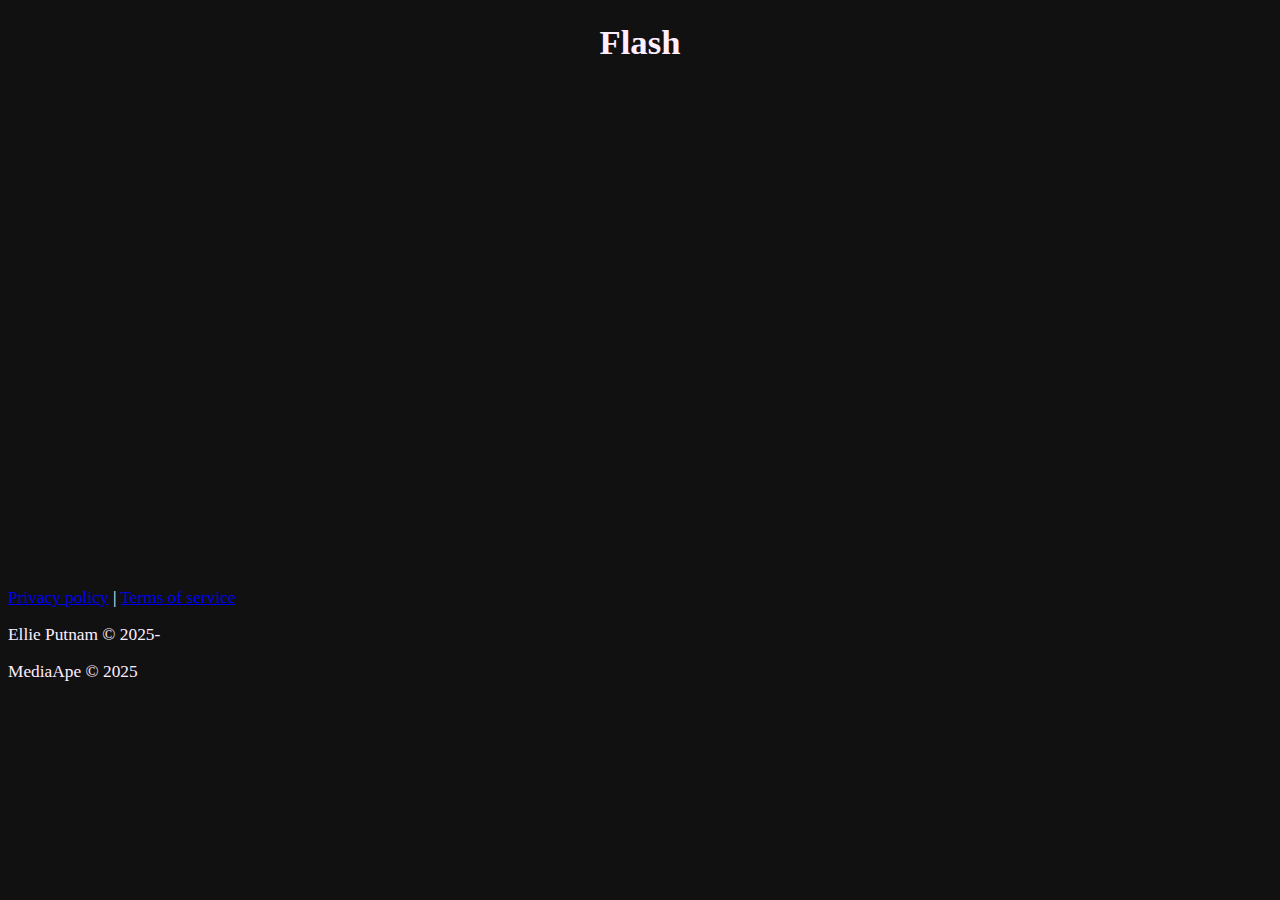
<file: flash.html>
<!DOCTYPE html>
<html lang="en">
    <head>
        <meta charset="UTF-8">
        <meta name="viewport" content="width=device-width, initial-scale=1.0">
        <script src="js/jq.js"></script>
        <script src="js/main.js"></script>
        <link rel="stylesheet" href="style.css">
        <title>Hyöty</title>
    </head>
    <body>
        <div id="content">
            <div id="header">
                <h1>Flash</h1>
                <p id="quote" class="quote"></p>
            </div>
            <object width="720" height="480">
                <param id="abc" name="movie" value="game.swf">
                <embed id="edu" src="" width="720" height="480">
                </embed>
            </object>
            <div id="footer">
                <p><a href="privacy.html" target="_blank" rel="noopener noreferrer">Privacy policy</a> | <a href="tos.html" target="_blank" rel="noopener noreferrer">Terms of service</a></p>
                <p>Ellie Putnam © 2025-</p>
                <p>MediaApe © 2025</p>
            </div>
        </div>
        <script>
            const params = new URLSearchParams(document.location.search);
            const edu = atob(params.get("g"));
            $("#edu").attr("src") = `edu/swf/${edu}`;
            $("#edu").attr("value") = `edu/swf/${edu}`;
        </script>
    </body>
</html>
</file>
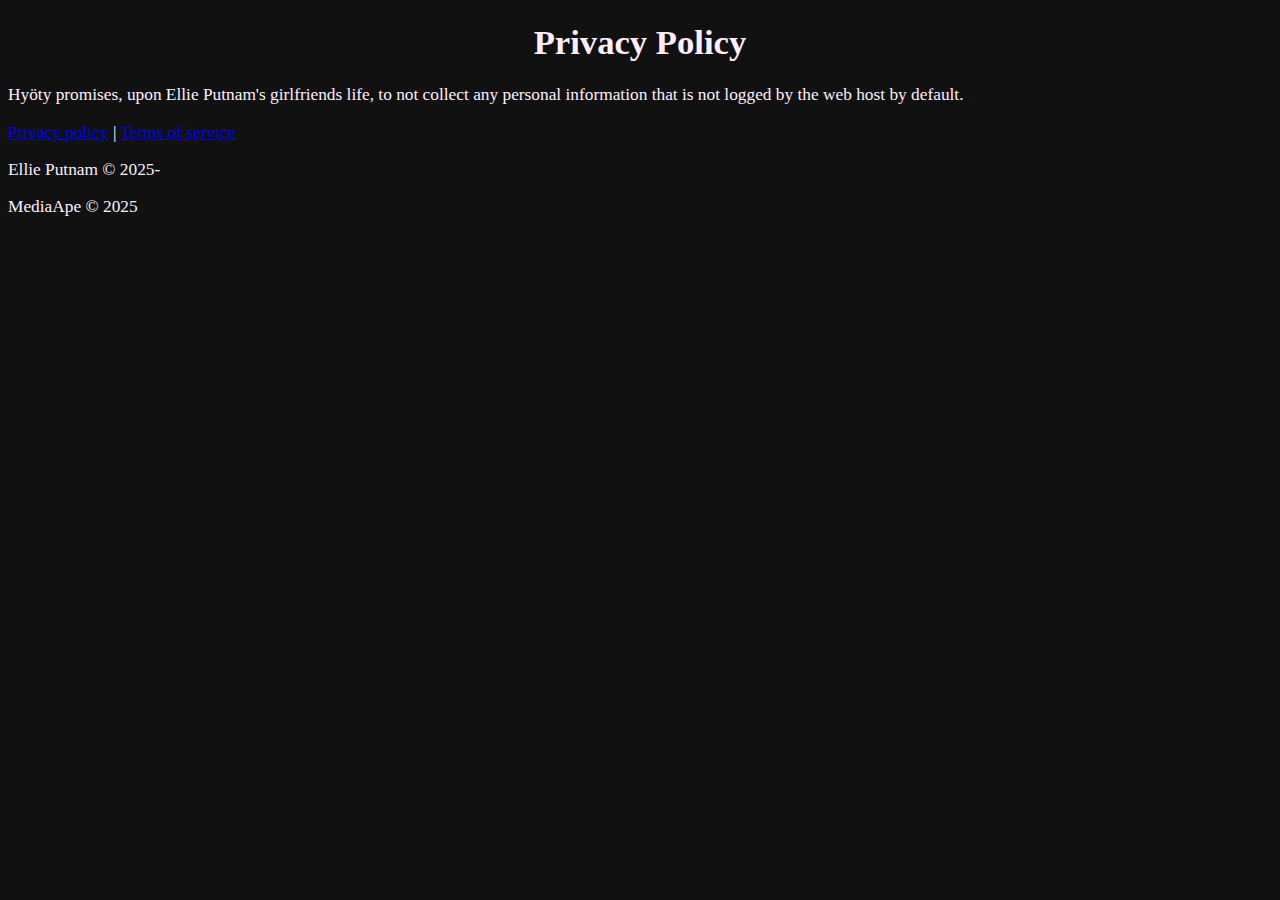
<file: privacy.html>
<!DOCTYPE html>
<html lang="en">
    <head>
        <meta charset="UTF-8">
        <meta name="viewport" content="width=device-width, initial-scale=1.0">
        <script src="js/jq.js"></script>
        <script src="js/main.js"></script>
        <link rel="stylesheet" href="style.css">
        <title>Hyöty</title>
    </head>
    <body>
        <div id="content">
            <div id="header">
                <h1>Privacy Policy</h1>
                <p id="quote" class="quote"></p>
            </div>
            <p>Hyöty promises, upon Ellie Putnam's girlfriends life, to not collect any personal information that is not logged by the web host by default.</p>
            <div id="footer">
                <p><a href="privacy.html" target="_blank" rel="noopener noreferrer">Privacy policy</a> | <a href="tos.html" target="_blank" rel="noopener noreferrer">Terms of service</a></p>
                <p>Ellie Putnam © 2025-</p>
                <p>MediaApe © 2025</p>
            </div>
        </div>
    </body>
</html>
</file>
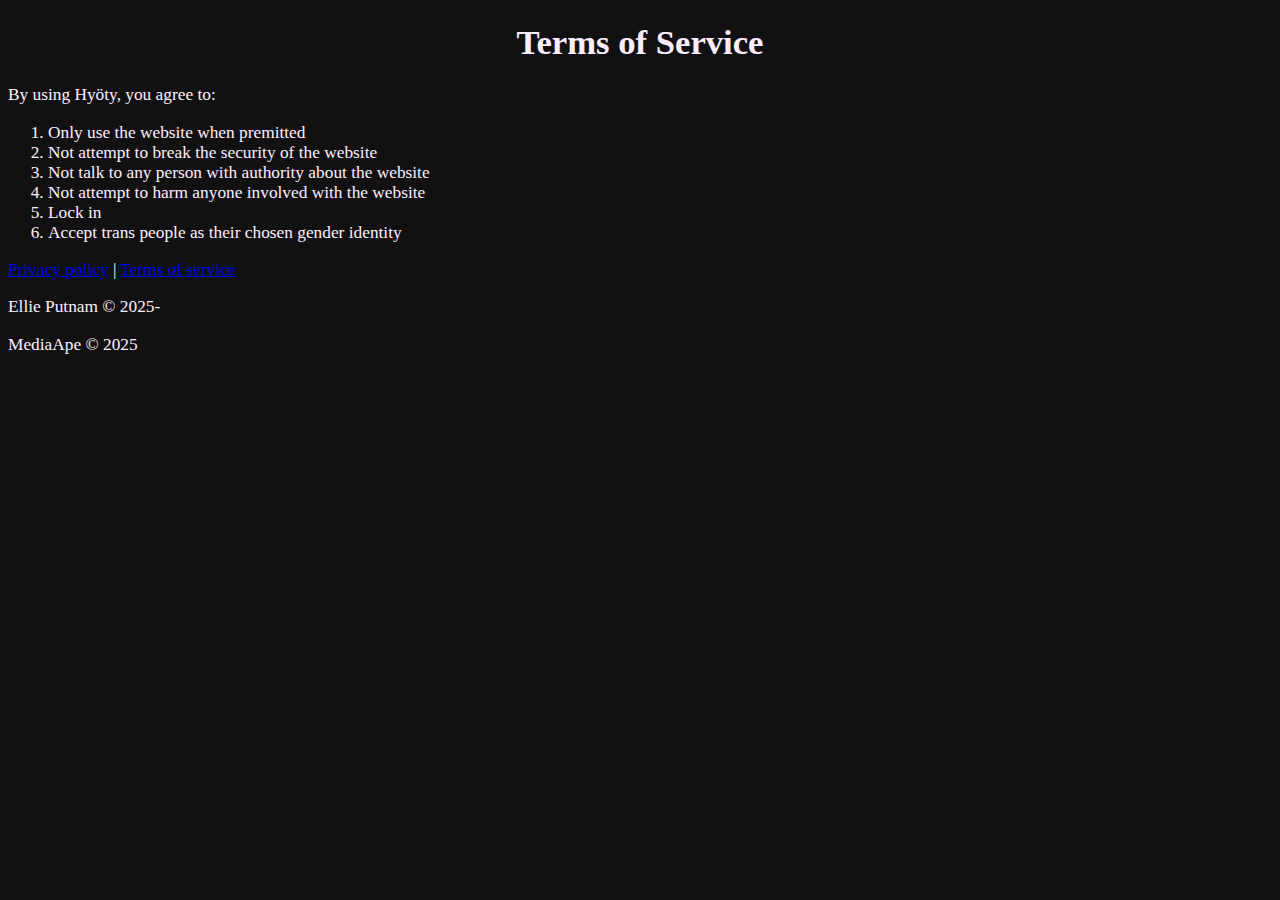
<file: tos.html>
<!DOCTYPE html>
<html lang="en">
    <head>
        <meta charset="UTF-8">
        <meta name="viewport" content="width=device-width, initial-scale=1.0">
        <script src="js/jq.js"></script>
        <script src="js/main.js"></script>
        <link rel="stylesheet" href="style.css">
        <title>Hyöty</title>
    </head>
    <body>
        <div id="content">
            <div id="header">
                <h1>Terms of Service</h1>
                <p id="quote" class="quote"></p>
            </div>
            <p>By using Hyöty, you agree to:</p>
            <ol>
                <li>Only use the website when premitted</li>
                <li>Not attempt to break the security of the website</li>
                <li>Not talk to any person with authority about the website</li>
                <li>Not attempt to harm anyone involved with the website</li>
                <li>Lock in</li>
                <li>Accept trans people as their chosen gender identity</li>
            </ol>
            <div id="footer">
                <p><a href="privacy.html" target="_blank" rel="noopener noreferrer">Privacy policy</a> | <a href="tos.html" target="_blank" rel="noopener noreferrer">Terms of service</a></p>
                <p>Ellie Putnam © 2025-</p>
                <p>MediaApe © 2025</p>
            </div>
        </div>
    </body>
</html>
</file>
<file: style.css>
body {
    color: #fef;
    background-color: #111;
}

#content {
    font-size: 13pt;
}

#header {
    text-align: center;
}

.quote {
    font-style: italic;
}
</file>
